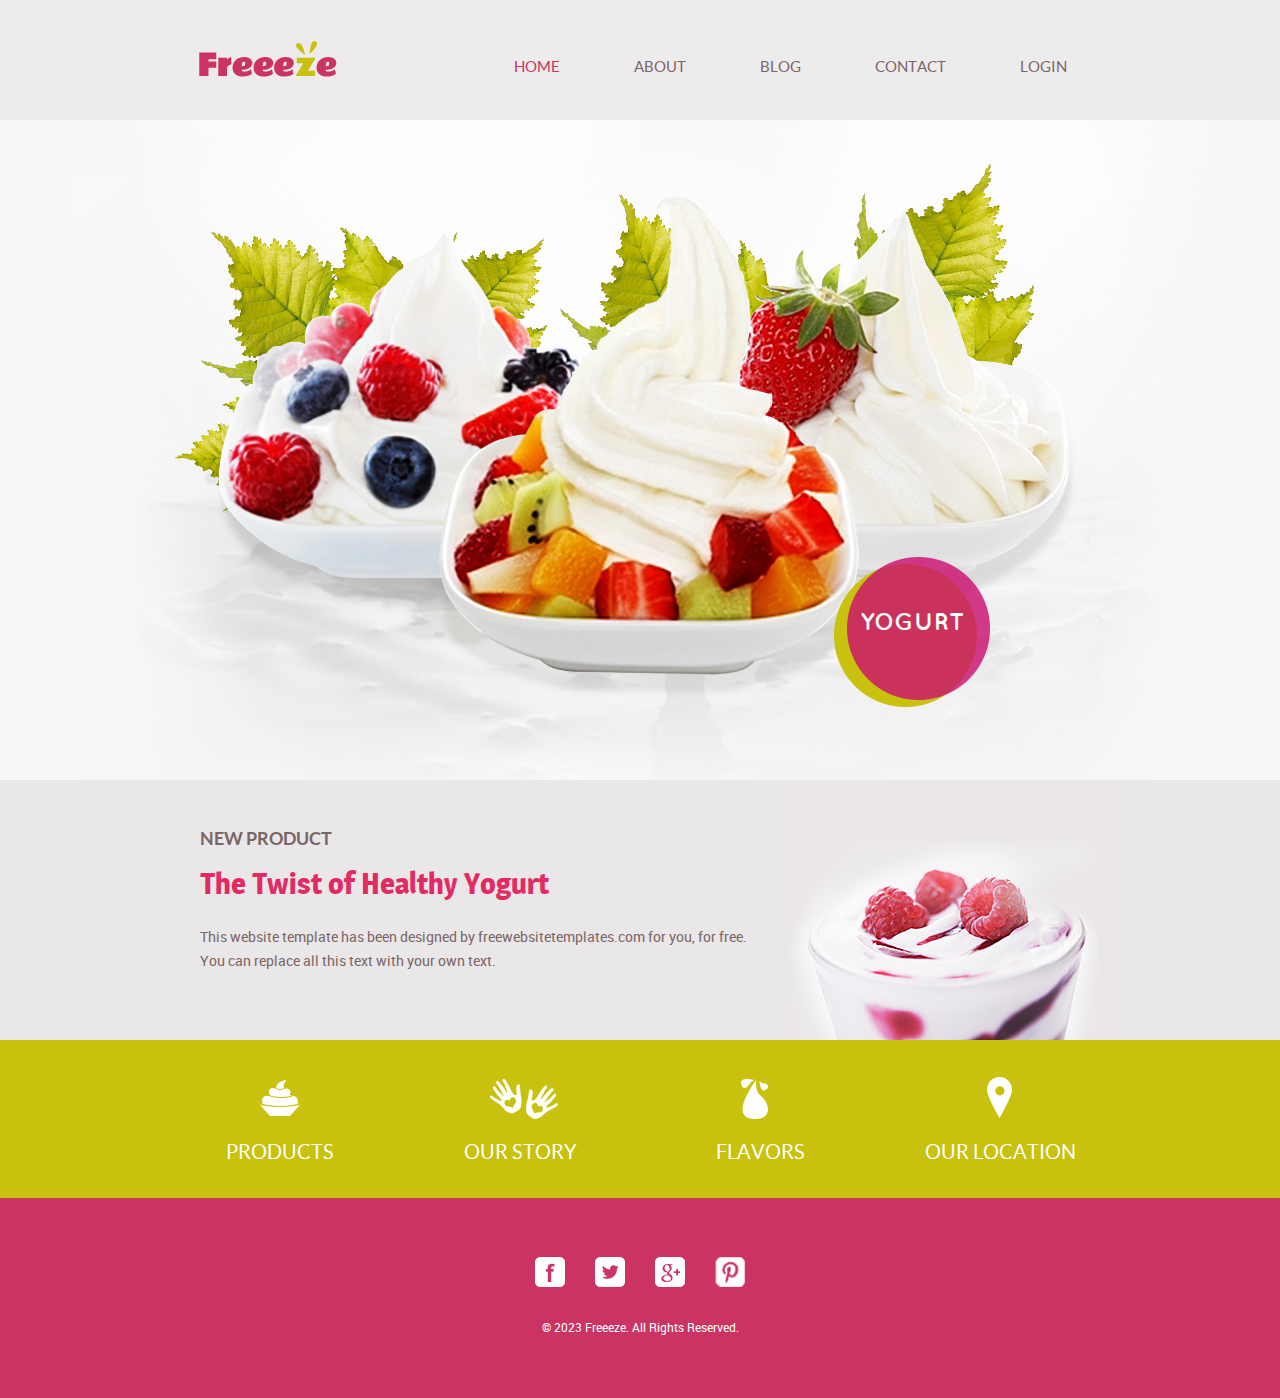
<file: index.html>
<!doctype html>
<!-- Website template by freewebsitetemplates.com -->
<html>
<head>
	<meta charset="UTF-8">
	<meta name="viewport" content="width=device-width, initial-scale=1.0">
	<title>Frozen Yogurt Shop</title>
	<link rel="stylesheet" href="css/style.css" type="text/css">
	<link rel="stylesheet" type="text/css" href="css/mobile.css">
	<script src="js/mobile.js" type="text/javascript"></script>
</head>
<body>
	<div id="page">
		<div id="header">
			<div>
				<a href="index.html" class="logo"><img src="images/logo.png" alt=""></a>
				<ul id="navigation">
					<li class="selected">
						<a href="index.html">Home</a>
					</li>
					<li class="menu">
						<a href="about.html">About</a>
						<ul class="primary">
							<li>
								<a href="product.html">Product</a>
							</li>
						</ul>
					</li>
					<li class="menu">
						<a href="blog.html">Blog</a>
						<ul class="secondary">
							<li>
								<a href="singlepost.html">Single post</a>
							</li>
						</ul>
					</li>
					<li>
						<a href="contact.html">Contact</a>
					</li>
					<li>
						<a href="login.html">Login</a>
					</li>
				</ul>
			</div>
		</div>
		<div id="body" class="home">
			<div class="header">
				<img src="images/bg-home.jpg" alt="">
				<div>
					<a href="product.html">Yogurt</a>
				</div>
			</div>
			<div class="body">
				<div>
					<div>
						<h1>NEW PRODUCT</h1>
						<h2>The Twist of Healthy Yogurt</h2>
						<p>This website template has been designed by freewebsitetemplates.com for you, for free. You can replace all this text with your own text.</p>
					</div>
					<img src="images/yogurt.jpg" alt="">
				</div>
			</div>
			<div class="footer">
				<div>
					<ul>
						<li>
							<a href="product.html" class="product"></a>
							<h1>PRODUCTS</h1>
						</li>
						<li>
							<a href="about.html" class="about"></a>
							<h1>OUR STORY</h1>
						</li>
						<li>
							<a href="product.html" class="flavor"></a>
							<h1>FLAVORS</h1>
						</li>
						<li>
							<a href="contact.html" class="contact"></a>
							<h1>OUR LOCATION</h1>
						</li>
					</ul>
				</div>
			</div>
		</div>
		<div id="footer">
			<div>
				<div class="connect">
					<a href="http://freewebsitetemplates.com/go/facebook/" class="facebook">facebook</a>
					<a href="http://freewebsitetemplates.com/go/twitter/" class="twitter">twitter</a>
					<a href="http://freewebsitetemplates.com/go/googleplus/" class="googleplus">googleplus</a>
					<a href="http://pinterest.com/fwtemplates/" class="pinterest">pinterest</a>
				</div>
				<p>&copy; 2023 Freeeze. All Rights Reserved.</p>
			</div>
		</div>
	</div>
</body>
</html>
</file>
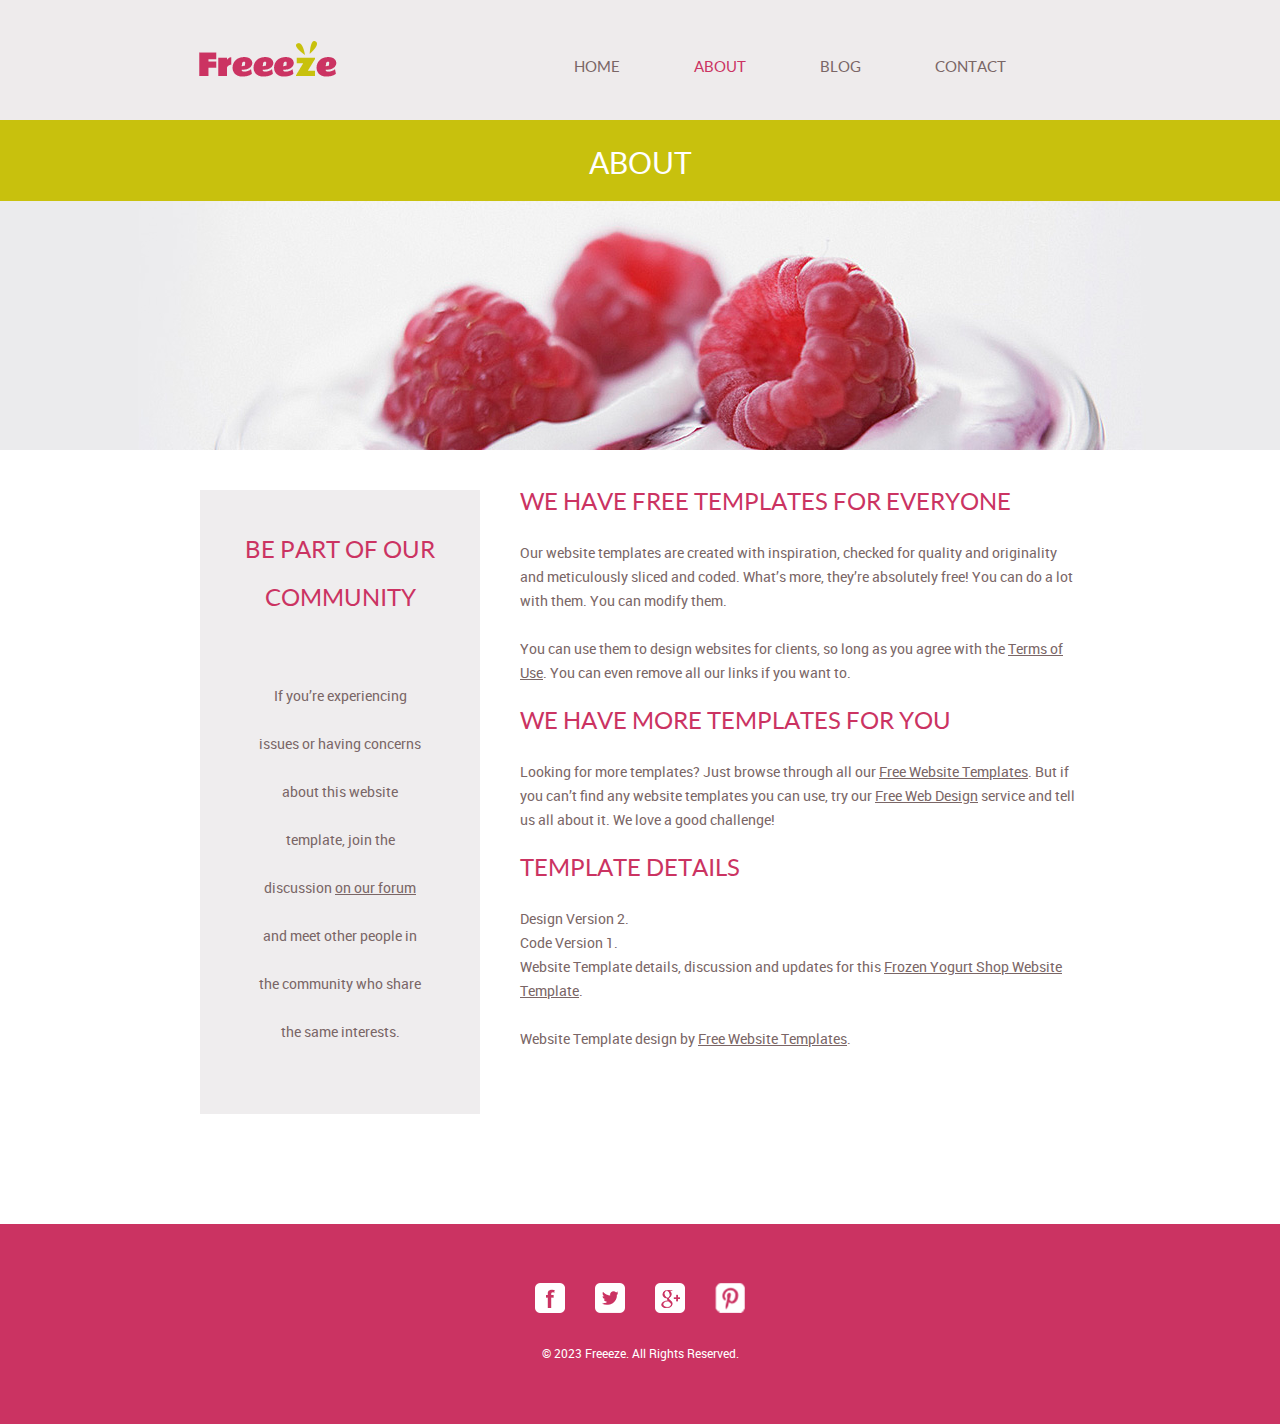
<file: about.html>
<!doctype html>
<!-- Website template by freewebsitetemplates.com -->
<html>
<head>
	<meta charset="UTF-8">
	<meta name="viewport" content="width=device-width, initial-scale=1.0">
	<title>about - Frozen Yogurt Shop</title>
	<link rel="stylesheet" href="css/style.css" type="text/css">
	<link rel="stylesheet" type="text/css" href="css/mobile.css">
	<script src="js/mobile.js" type="text/javascript"></script>
</head>
<body>
	<div id="page">
		<div id="header">
			<div>
				<a href="index.html" class="logo"><img src="images/logo.png" alt=""></a>
				<ul id="navigation">
					<li>
						<a href="index.html">Home</a>
					</li>
					<li class="menu selected">
						<a href="about.html">About</a>
						<ul class="primary">
							<li>
								<a href="product.html">Product</a>
							</li>
						</ul>
					</li>
					<li class="menu">
						<a href="blog.html">Blog</a>
						<ul class="secondary">
							<li>
								<a href="singlepost.html">Single post</a>
							</li>
						</ul>
					</li>
					<li>
						<a href="contact.html">Contact</a>
					</li>
				</ul>
			</div>
		</div>
		<div id="body">
			<div class="header">
				<div>
					<h1>About</h1>
				</div>
			</div>
			<div class="body">
				<img src="images/bg-header-about.jpg" alt="">
			</div>
			<div class="footer">
				<div class="sidebar">
					<h1>Be Part of Our Community</h1>
					<p>If you’re experiencing issues or having concerns about this website template, join the discussion <a href="http://www.freewebsitetemplates.com/forums/">on our forum</a> and meet other people in the community who share the same interests.</p>
				</div>
				<div class="article">
					<h1>We Have Free Templates For Everyone</h1>
					<p>Our website templates are created with inspiration, checked for quality and originality and meticulously sliced and coded. What’s more, they’re absolutely free! You can do a lot with them. You can modify them.</p>
					<p>You can use them to design websites for clients, so long as you agree with the <a href="http://www.freewebsitetemplates.com/about/terms/">Terms of Use</a>. You can even remove all our links if you want to.</p>
					<h1>We Have More Templates For You</h1>
					<p>Looking for more templates? Just browse through all our <a href="http://www.freewebsitetemplates.com/">Free Website Templates</a>. But if you can’t find any website templates you can use, try our <a href="http://www.freewebsitetemplates.com/freewebdesign/">Free Web Design</a> service and tell us all about it. We love a good challenge!</p>
					<h1>Template Details</h1>
					<span>Design Version 2.</span>
					<span>Code Version 1.</span>
					<p>Website Template details, discussion and updates for this <a href="http://www.freewebsitetemplates.com/discuss/frozenyogurtshop/">Frozen Yogurt Shop Website Template</a>.</p>
					<p>Website Template design by  <a href="http://www.freewebsitetemplates.com/">Free Website Templates</a>.</p>
				</div>
			</div>
		</div>
		<div id="footer">
			<div>
				<div class="connect">
					<a href="http://freewebsitetemplates.com/go/facebook/" class="facebook">facebook</a>
					<a href="http://freewebsitetemplates.com/go/twitter/" class="twitter">twitter</a>
					<a href="http://freewebsitetemplates.com/go/googleplus/" class="googleplus">googleplus</a>
					<a href="http://pinterest.com/fwtemplates/" class="pinterest">pinterest</a>
				</div>
				<p>&copy; 2023 Freeeze. All Rights Reserved.</p>
			</div>
		</div>
	</div>
</body>
</html>
</file>
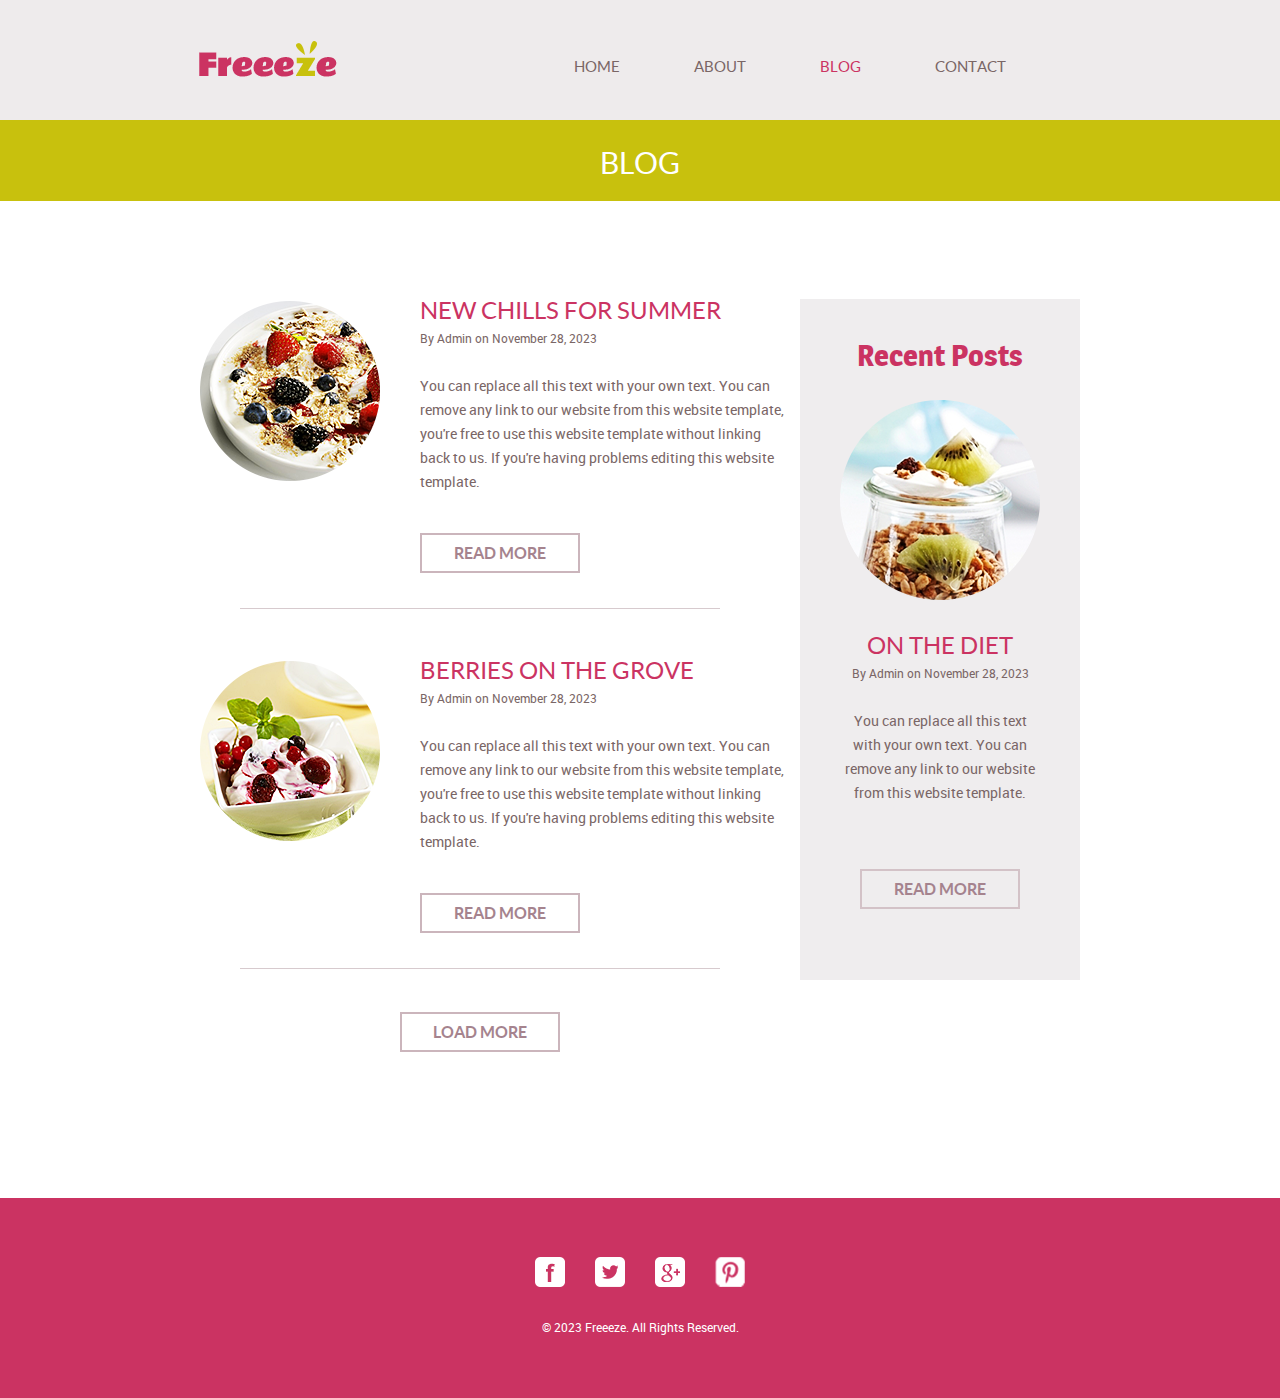
<file: blog.html>
<!doctype html>
<!-- Website template by freewebsitetemplates.com -->
<html>
<head>
	<meta charset="UTF-8">
	<meta name="viewport" content="width=device-width, initial-scale=1.0">
	<title>blog - Frozen Yogurt Shop</title>
	<link rel="stylesheet" href="css/style.css" type="text/css">
	<link rel="stylesheet" type="text/css" href="css/mobile.css">
	<script src="js/mobile.js" type="text/javascript"></script>
</head>
<body>
	<div id="page">
		<div id="header">
			<div>
				<a href="index.html" class="logo"><img src="images/logo.png" alt=""></a>
				<ul id="navigation">
					<li>
						<a href="index.html">Home</a>
					</li>
					<li class="menu">
						<a href="about.html">About</a>
						<ul class="primary">
							<li class="">
								<a href="product.html">Product</a>
							</li>
						</ul>
					</li>
					<li class="menu selected">
						<a href="blog.html">Blog</a>
						<ul class="secondary">
							<li>
								<a href="singlepost.html">Single post</a>
							</li>
						</ul>
					</li>
					<li>
						<a href="contact.html">Contact</a>
					</li>
				</ul>
			</div>
		</div>
		<div id="body">
			<div class="header">
				<div>
					<h1>Blog</h1>
				</div>
			</div>
			<div class="blog">
				<div class="featured">
					<ul>
						<li>
							<img src="images/new-chills.png" alt="">
							<div>
								<h1>NEW CHILLS FOR SUMMER</h1>
								<span>By Admin on November 28, 2023</span>
								<p>You can replace all this text with your own text. You can remove any link to our website from this website template, you're free to use this website template without linking back to us. If you're having problems editing this website template.</p>
								<a href="singlepost.html" class="more">Read More</a>
							</div>
						</li>
						<li>
							<img src="images/berries.png" alt="">
							<div>
								<h1>BERRIES ON THE GROVE</h1>
								<span>By Admin on November 28, 2023</span>
								<p>You can replace all this text with your own text. You can remove any link to our website from this website template, you're free to use this website template without linking back to us. If you're having problems editing this website template.</p>
								<a href="singlepost.html" class="more">Read More</a>
							</div>
						</li>
					</ul>
					<a href="blog.html" class="load">Load More</a>
				</div>
				<div class="sidebar">
					<h1>Recent Posts</h1>
					<img src="images/on-diet.png" alt="">
					<h2>ON THE DIET</h2>
					<span>By Admin on November 28, 2023</span>
					<p>You can replace all this text with your own text. You can remove any link to our website from this website template.</p>
					<a href="singlepost.html" class="more">Read More</a>
				</div>
			</div>
		</div>
		<div id="footer">
			<div>
				<div class="connect">
					<a href="http://freewebsitetemplates.com/go/facebook/" class="facebook">facebook</a>
					<a href="http://freewebsitetemplates.com/go/twitter/" class="twitter">twitter</a>
					<a href="http://freewebsitetemplates.com/go/googleplus/" class="googleplus">googleplus</a>
					<a href="http://pinterest.com/fwtemplates/" class="pinterest">pinterest</a>
				</div>
				<p>&copy; 2023 Freeeze. All Rights Reserved.</p>
			</div>
		</div>
	</div>
</body>
</html>
</file>
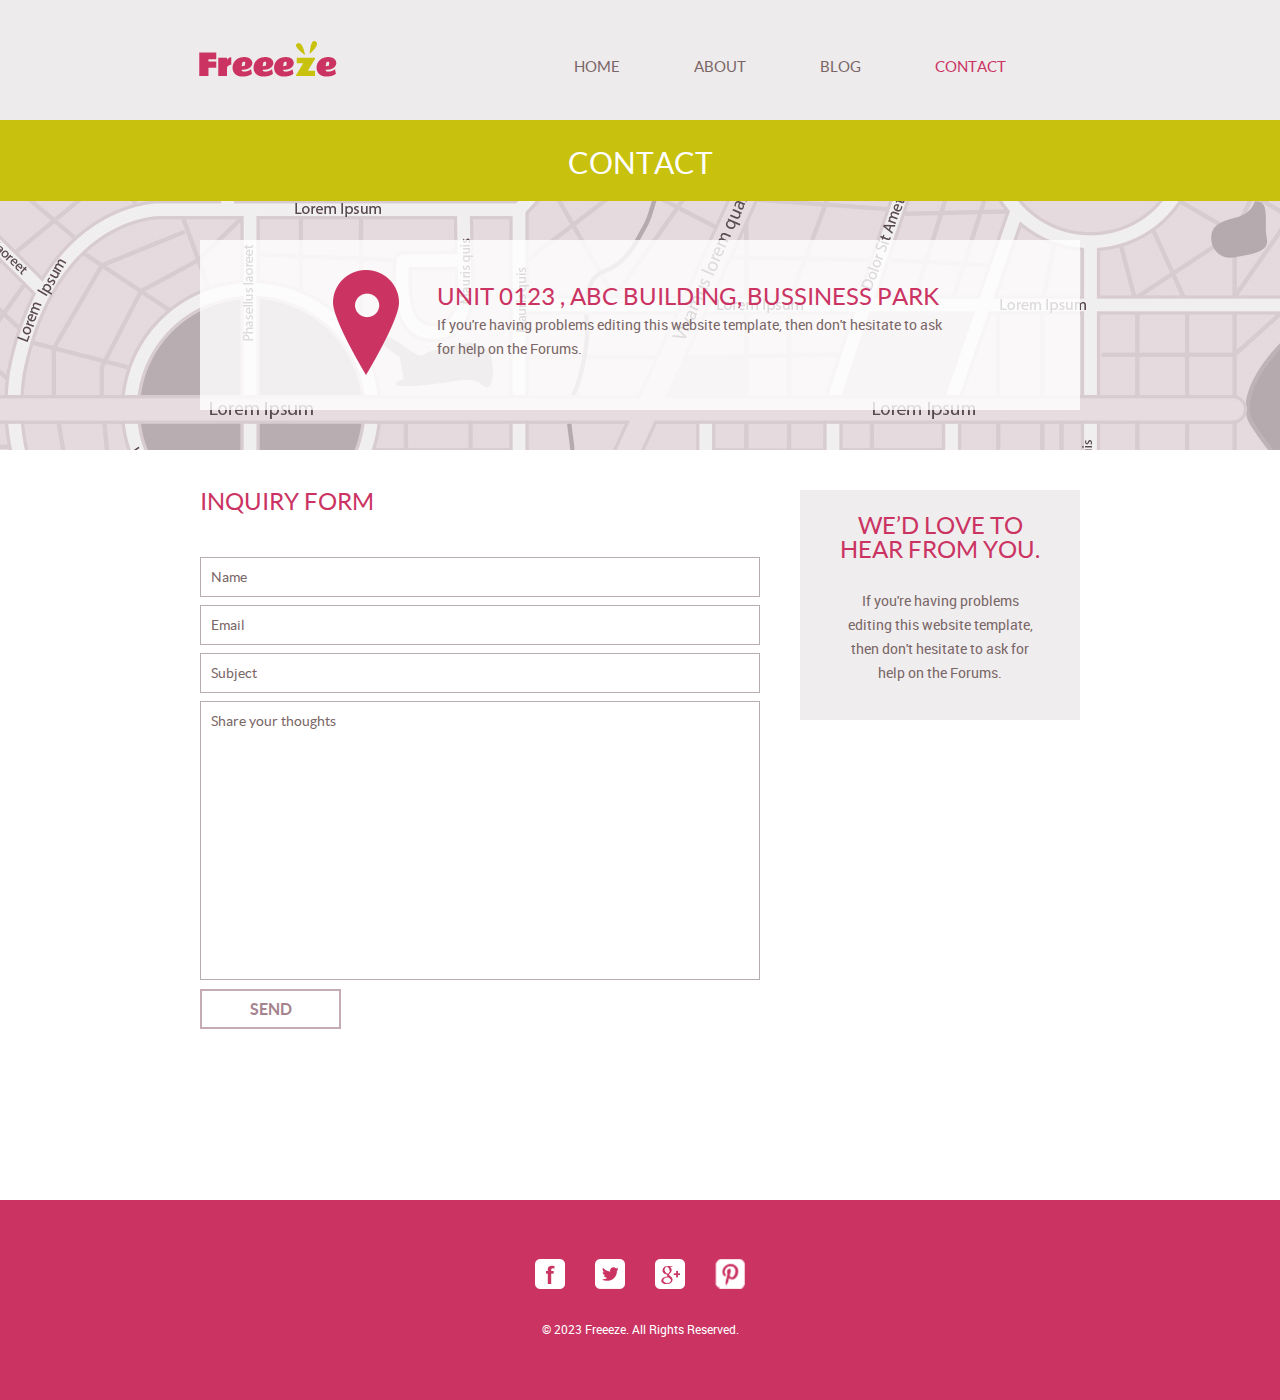
<file: contact.html>
<!doctype html>
<!-- Website template by freewebsitetemplates.com -->
<html>
<head>
	<meta charset="UTF-8">
	<meta name="viewport" content="width=device-width, initial-scale=1.0">
	<title>contact - Frozen Yogurt Shop</title>
	<link rel="stylesheet" href="css/style.css" type="text/css">
	<link rel="stylesheet" type="text/css" href="css/mobile.css">
	<script src="js/mobile.js" type="text/javascript"></script>
</head>
<body>
	<div id="page">
		<div id="header">
			<div>
				<a href="index.html" class="logo"><img src="images/logo.png" alt=""></a>
				<ul id="navigation">
					<li>
						<a href="index.html">Home</a>
					</li>
					<li class="menu">
						<a href="about.html">About</a>
						<ul class="primary">
							<li>
								<a href="product.html">Product</a>
							</li>
						</ul>
					</li>
					<li class="menu">
						<a href="blog.html">Blog</a>
						<ul class="secondary">
							<li>
								<a href="singlepost.html">Single post</a>
							</li>
						</ul>
					</li>
					<li class="selected">
						<a href="contact.html">Contact</a>
					</li>
				</ul>
			</div>
		</div>
		<div id="body" class="contact">
			<div class="header">
				<div>
					<h1>Contact</h1>
				</div>
			</div>
			<div class="body">
				<div>
					<div>
						<img src="images/check-in.png" alt="">
						<h1>UNIT 0123 , ABC BUILDING, BUSSINESS PARK</h1>
						<p>If you're having problems editing this website template, then don't hesitate to ask for help on the Forums.</p>
					</div>
				</div>
			</div>
			<div class="footer">
				<div class="contact">
					<h1>INQUIRY FORM</h1>
					<form action="index.html">
						<input type="text" name="Name" value="Name" onblur="this.value=!this.value?'Name':this.value;" onfocus="this.select()" onclick="this.value='';">
						<input type="text" name="Email" value="Email" onblur="this.value=!this.value?'Email':this.value;" onfocus="this.select()" onclick="this.value='';">
						<input type="text" name="Subject" value="Subject" onblur="this.value=!this.value?'Subject':this.value;" onfocus="this.select()" onclick="this.value='';">
						<textarea name="meassage" cols="50" rows="7">Share your thoughts</textarea>
						<input type="submit" value="Send" id="submit">
					</form>
				</div>
				<div class="section">
					<h1>WE’D LOVE TO HEAR FROM YOU.</h1>
					<p>If you're having problems editing this website template, then don't hesitate to ask for help on the Forums.</p>
				</div>
			</div>
		</div>
		<div id="footer">
			<div>
				<div class="connect">
					<a href="http://freewebsitetemplates.com/go/facebook/" class="facebook">facebook</a>
					<a href="http://freewebsitetemplates.com/go/twitter/" class="twitter">twitter</a>
					<a href="http://freewebsitetemplates.com/go/googleplus/" class="googleplus">googleplus</a>
					<a href="http://pinterest.com/fwtemplates/" class="pinterest">pinterest</a>
				</div>
				<p>&copy; 2023 Freeeze. All Rights Reserved.</p>
			</div>
		</div>
	</div>
</body>
</html>
</file>
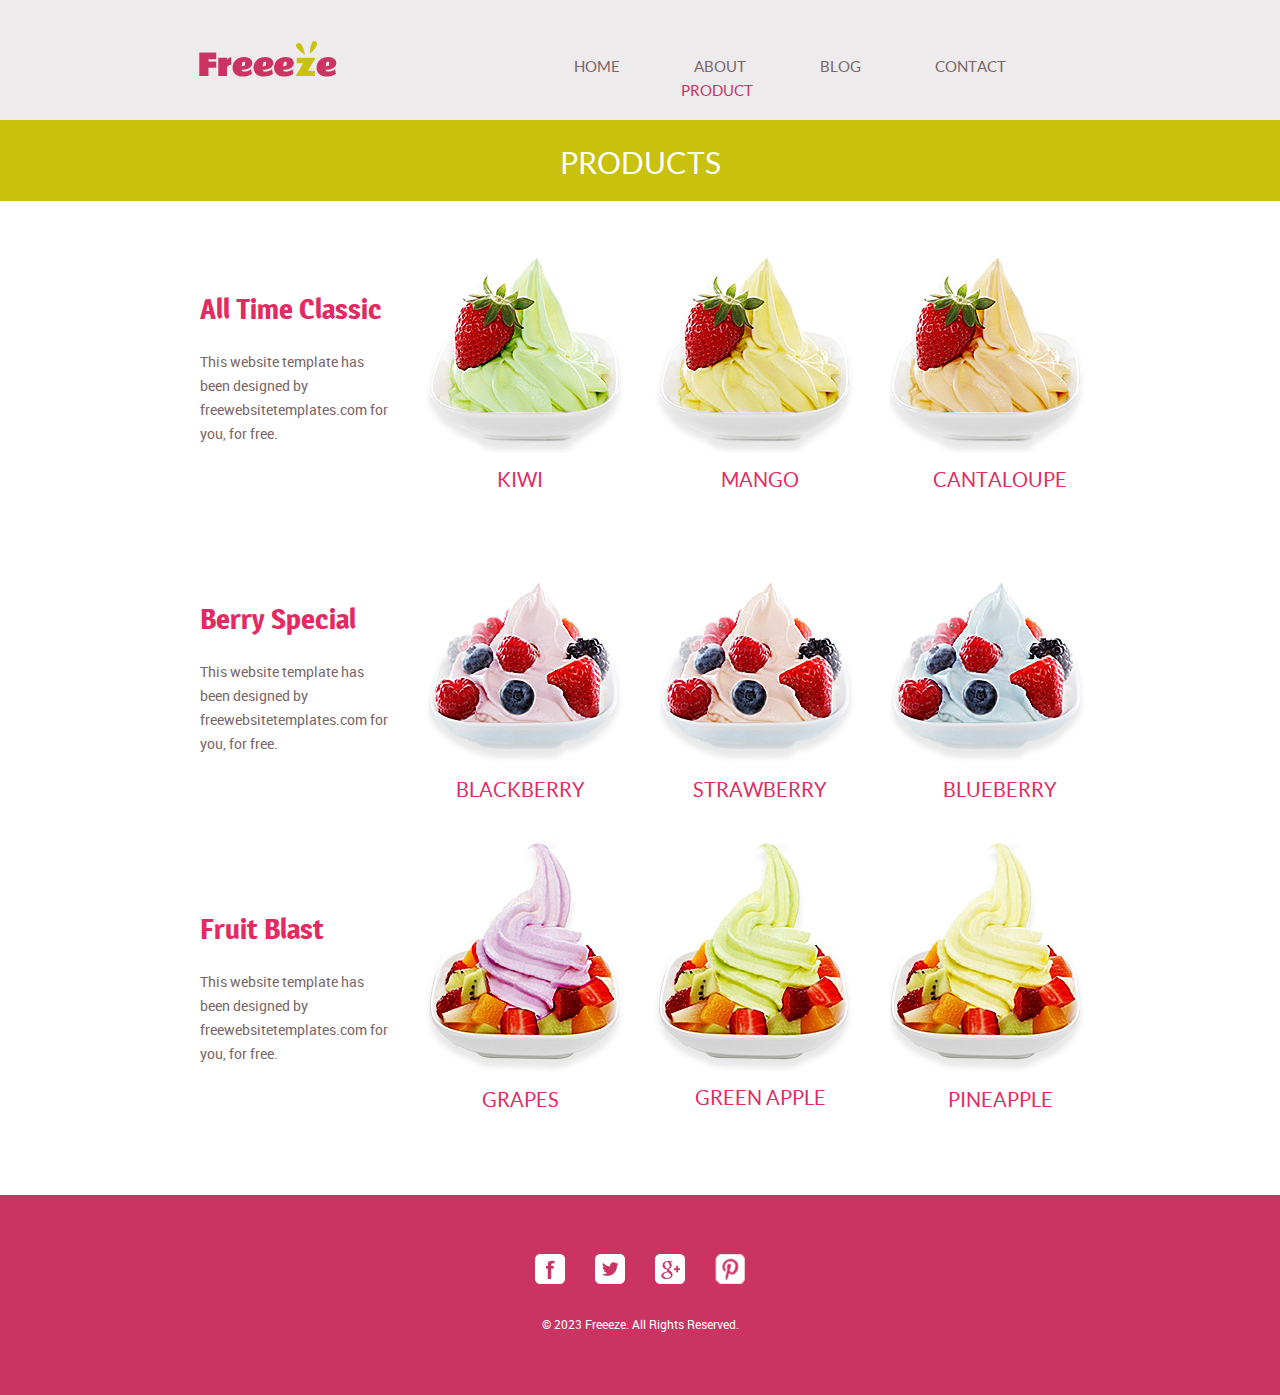
<file: product.html>
<!doctype html>
<!-- Website template by freewebsitetemplates.com -->
<html>
<head>
	<meta charset="UTF-8">
	<meta name="viewport" content="width=device-width, initial-scale=1.0">
	<title>product - Frozen Yogurt Shop</title>
	<link rel="stylesheet" href="css/style.css" type="text/css">
	<link rel="stylesheet" type="text/css" href="css/mobile.css">
	<script src="js/mobile.js" type="text/javascript"></script>
</head>
<body>
	<div id="page">
		<div id="header">
			<div>
				<a href="index.html" class="logo"><img src="images/logo.png" alt=""></a>
				<ul id="navigation">
					<li>
						<a href="index.html">Home</a>
					</li>
					<li class="menu">
						<a href="about.html">About</a>
						<ul id="selected" class="primary">
							<li class="">
								<a href="product.html">Product</a>
							</li>
						</ul>
					</li>
					<li class="menu">
						<a href="blog.html">Blog</a>
						<ul class="secondary">
							<li>
								<a href="singlepost.html">Single post</a>
							</li>
						</ul>
					</li>
					<li>
						<a href="contact.html">Contact</a>
					</li>
				</ul>
			</div>
		</div>
		<div id="body">
			<div class="header">
				<div>
					<h1>Products</h1>
				</div>
			</div>
			<div>
				<ul>
					<li>
						<h1>All Time Classic</h1>
						<p>This website template has been designed by freewebsitetemplates.com for you, for free.</p>
					</li>
					<li>
						<img src="images/kiwi.jpg" alt="">
						<h2>Kiwi</h2>
					</li>
					<li>
						<img src="images/mango.jpg" alt="">
						<h2>Mango</h2>
					</li>
					<li>
						<img src="images/cantaloupe.jpg" alt="">
						<h2>Cantaloupe</h2>
					</li>
				</ul>
				<ul>
					<li>
						<h1>Berry Special</h1>
						<p>This website template has been designed by freewebsitetemplates.com for you, for free.</p>
					</li>
					<li>
						<img src="images/blackberry.jpg" alt="">
						<h2>blackberry</h2>
					</li>
					<li>
						<img src="images/strawberry.jpg" alt="">
						<h2>Strawberry</h2>
					</li>
					<li>
						<img src="images/blueberry.jpg" alt="">
						<h2>BLUEBERRY</h2>
					</li>
				</ul>
				<ul>
					<li>
						<h1>Fruit Blast</h1>
						<p>This website template has been designed by freewebsitetemplates.com for you, for free.</p>
					</li>
					<li>
						<img src="images/grapes.jpg" alt="">
						<h2>Grapes</h2>
					</li>
					<li>
						<img src="images/green-apple.jpg" alt="">
						<h2>Green Apple</h2>
					</li>
					<li>
						<img src="images/pineapple.jpg" alt="">
						<h2>Pineapple</h2>
					</li>
				</ul>
			</div>
		</div>
		<div id="footer">
			<div>
				<div class="connect">
					<a href="http://freewebsitetemplates.com/go/facebook/" class="facebook">facebook</a>
					<a href="http://freewebsitetemplates.com/go/twitter/" class="twitter">twitter</a>
					<a href="http://freewebsitetemplates.com/go/googleplus/" class="googleplus">googleplus</a>
					<a href="http://pinterest.com/fwtemplates/" class="pinterest">pinterest</a>
				</div>
				<p>&copy; 2023 Freeeze. All Rights Reserved.</p>
			</div>
		</div>
	</div>
</body>
</html>
</file>
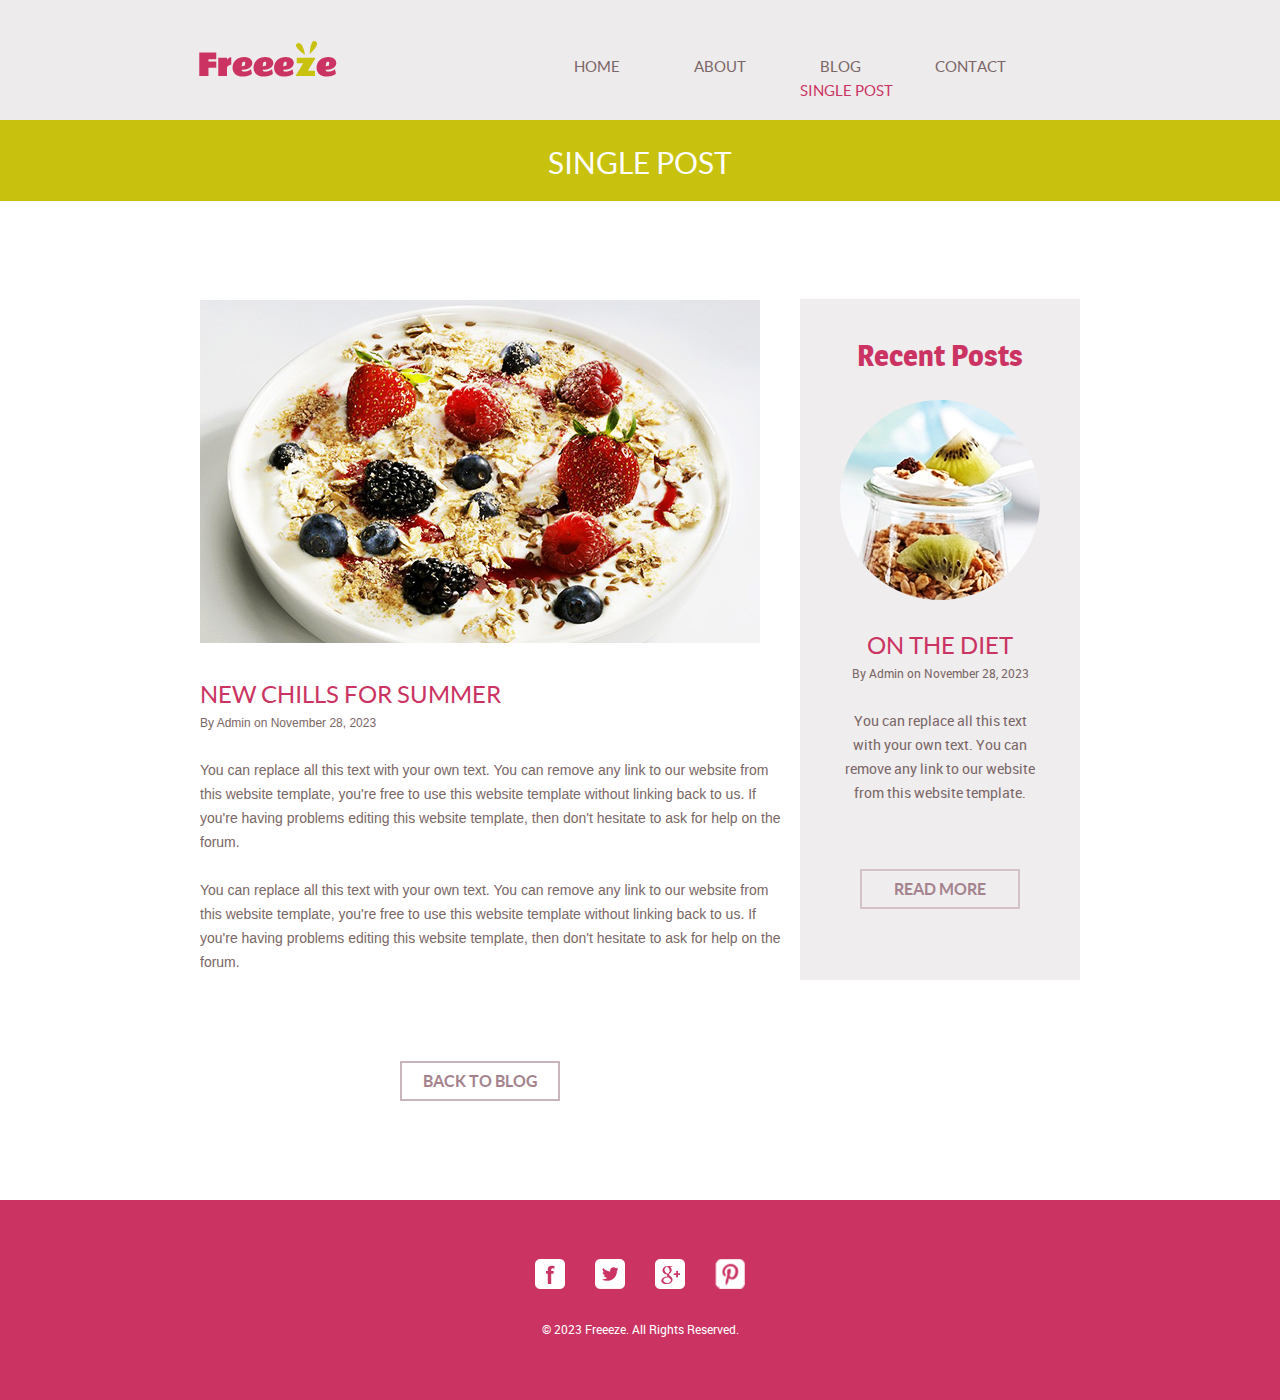
<file: singlepost.html>
<!doctype html>
<!-- Website template by freewebsitetemplates.com -->
<html>
<head>
	<meta charset="UTF-8">
	<meta name="viewport" content="width=device-width, initial-scale=1.0">
	<title>singlepost - Frozen Yogurt Shop</title>
	<link rel="stylesheet" href="css/style.css" type="text/css">
	<link rel="stylesheet" type="text/css" href="css/mobile.css">
	<script src="js/mobile.js" type="text/javascript"></script>
</head>
<body>
	<div id="page">
		<div id="header">
			<div>
				<a href="index.html" class="logo"><img src="images/logo.png" alt=""></a>
				<ul id="navigation">
					<li>
						<a href="index.html">Home</a>
					</li>
					<li class="menu">
						<a href="about.html">About</a>
						<ul class="primary">
							<li class="">
								<a href="product.html">Product</a>
							</li>
						</ul>
					</li>
					<li class="menu">
						<a href="blog.html">Blog</a>
						<ul id="selected" class="secondary">
							<li>
								<a href="singlepost.html">Single post</a>
							</li>
						</ul>
					</li>
					<li>
						<a href="contact.html">Contact</a>
					</li>
				</ul>
			</div>
		</div>
		<div id="body">
			<div class="header">
				<div>
					<h1>Single Post</h1>
				</div>
			</div>
			<div class="singlepost">
				<div class="featured">
					<img src="images/strwberry-delights.jpg" alt="">
					<h1>NEW CHILLS FOR SUMMER</h1>
					<span>By Admin on November 28, 2023</span>
					<p>You can replace all this text with your own text. You can remove any link to our website from this website template, you're free to use this website template without linking back to us. If you're having problems editing this website template, then don't hesitate to ask for help on the forum.</p>
					<p>You can replace all this text with your own text. You can remove any link to our website from this website template, you're free to use this website template without linking back to us. If you're having problems editing this website template, then don't hesitate to ask for help on the forum.</p>
					<a href="blog.html" class="load">back to blog</a>
				</div>
				<div class="sidebar">
					<h1>Recent Posts</h1>
					<img src="images/on-diet.png" alt="">
					<h2>ON THE DIET</h2>
					<span>By Admin on November 28, 2023</span>
					<p>You can replace all this text with your own text. You can remove any link to our website from this website template.</p>
					<a href="singlepost.html" class="more">Read More</a>
				</div>
			</div>
		</div>
		<div id="footer">
			<div>
				<div class="connect">
					<a href="http://freewebsitetemplates.com/go/facebook/" class="facebook">facebook</a>
					<a href="http://freewebsitetemplates.com/go/twitter/" class="twitter">twitter</a>
					<a href="http://freewebsitetemplates.com/go/googleplus/" class="googleplus">googleplus</a>
					<a href="http://pinterest.com/fwtemplates/" class="pinterest">pinterest</a>
				</div>
				<p>&copy; 2023 Freeeze. All Rights Reserved.</p>
			</div>
		</div>
	</div>
</body>
</html>
</file>
<file: css/style.css>
/* Website template by freewebsitetemplates.com */
body {
	margin: 0;
	padding: 0;
	position: relative;
	width: auto;
}
body #page {
	margin: 0;
	overflow: hidden;
	padding: 0;
	width: auto;
}
a {
	text-decoration: none;
	outline: none;
}
a:active {
	background: none;
}
img {
	border: none;
}
/*-------------------------------------------FONTS---------------------------------------------*/
@font-face {
	font-family: 'roboto-regular-webfont';
	src: url('../fonts/roboto-regular-webfont.eot');
	src: url('../fonts/roboto-regular-webfont.woff') format('woff'), url('../fonts/roboto-regular-webfont.ttf') format('truetype'), url('../fonts/roboto-regular-webfont.svg') format('svg');
}
@font-face {
	font-family: 'quicksand-bold-webfont';
	src: url('../fonts/quicksand-bold-webfont.eot');
	src: url('../fonts/quicksand-bold-webfont.woff') format('woff'), url('../fonts/quicksand-bold-webfont.ttf') format('truetype'), url('../fonts/quicksand-bold-webfont.svg') format('svg');
}
@font-face {
	font-family: 'magra-bold-webfont';
	src: url('../fonts/magra-bold-webfont.eot');
	src: url('../fonts/magra-bold-webfont.woff') format('woff'), url('../fonts/magra-bold-webfont.ttf') format('truetype'), url('../fonts/magra-bold-webfont.svg') format('svg');
}
@font-face {
	font-family: 'lato-regular-webfont';
	src: url('../fonts/lato-regular-webfont.eot');
	src: url('../fonts/lato-regular-webfont.woff') format('woff'), url('../fonts/lato-regular-webfont.ttf') format('truetype'), url('../fonts/lato-regular-webfont.svg') format('svg');
}
@font-face {
	font-family: 'lato-bold-webfont';
	src: url('../fonts/lato-bold-webfont.eot');
	src: url('../fonts/lato-bold-webfont.woff') format('woff'), url('../fonts/lato-bold-webfont.ttf') format('truetype'), url('../fonts/lato-bold-webfont.svg') format('svg');
}
/*----------------------------------------header-styles---------------------------------------*/
#header {
	background-color: #eeebec;
	margin: 0;
	padding: 0;
	position: relative;
	width: 100%;
}
#header div {
	margin: 0 auto;
	max-width: 940px;
	overflow: hidden;
	padding: 41px 10px 27px;
}
#header div a.logo {
	float: left;
	margin: 0 0 0 29px;
	padding: 0;
	width: auto;
}
#header div a.logo img {
	display: block;
	margin: 0;
	padding: 0;
	width: auto;
}
#header div ul {
	display: inline-block;
	float: right;
	list-style: none outside none;
	margin: 0 auto;
	padding: 17px 0 0;
	text-align: center;
	width: 640px;
}
#header div ul li {
	display: inline-block;
	*float: left; /* Needed for IE7 and old versions */
	margin: 0 35px;
	padding: 0;
	position: relative;
	width: auto;
}
#header div ul li a {
	color: #7a6666;
	font-family: lato-regular-webfont;
	font-size: 15px;
	font-weight: normal;
	line-height: 15px;
	margin: 0;
	padding: 0;
	text-align: center;
	text-transform: uppercase;
}
#header div ul li.selected a, #header div ul li.selected a:hover {
	color: #cb3362;
}
#header div ul li a:hover, #header div ul li.menu:hover ul li a {
	color: #c8c10d;
}
#header div ul li ul li a {
	color: #cb3362;
	font-family: lato-regular-webfont;
	font-size: 15px;
	font-weight: normal;
	line-height: 15px;
	margin: 0;
	padding: 0;
	text-align: center;
	text-transform: uppercase;
}
#header div ul li.menu {
	min-height: 35px;
	z-index: 80;
}
#header div ul li.menu ul {
	display: block;
	float: none;
	left: -99999px;
	margin: 0;
	padding: 0;
	position: absolute;
	top: 24px;
	width: 106px;
	z-index: 90;
}
#header div ul li.menu:hover ul.primary, #header div ul li.menu ul#selected.primary {
	left: -30px;
}
#header div ul li.menu:hover ul.secondary, #header div ul li.menu ul#selected.secondary {
	left: -27px;
}
#header div ul li.menu ul li {
	float: none;
	margin: 0;
	padding: 0;
}
/*----------------------------------------body-home-styles---------------------------------------*/
#body.home {
	margin: 0;
	overflow: hidden;
	padding: 0;
	position: relative;
	width: 100%;
}
#body.home div.header {
	background-color: #f8f8f8;
	margin: 0;
	max-width: none;
	overflow: hidden;
	padding: 0;
	width: 100%;
}
#body.home div.header img {
	display: block;
	left: 50%;
	margin: 0 auto 0 -563px;
	padding: 0;
	position: absolute;
	width: 1126px;
}
#body.home div.header div {
	margin: 0 auto;
	max-width: 960px;
	min-height: 660px;
	padding: 0;
	position: relative;
}
#body.home div.header div a {
	background: url(../images/icons.png) no-repeat 0 -128px;
	color: #FFFFFF;
	display: block;
	font-family: quicksand-bold-webfont;
	font-size: 24px;
	font-weight: normal;
	height: 99px;
	line-height: 24px;
	margin: 0;
	padding: 52px 0 0;
	position: absolute;
	right: 130px;
	text-align: center;
	text-transform: uppercase;
	top: 437px;
	width: 156px;
	z-index: 90;
}
#body.home div.body {
	background-color: #eae7e8;
	margin: 0;
	max-width: none;
	padding: 0;
	width: 100%;
}
#body.home div.body div {
	margin: 0 auto;
	max-width: 960px;
	overflow: hidden;
	padding: 0;
}
#body.home div.body div div {
	float: left;
	margin: 0;
	padding: 0 0 0 40px;
	width: 560px;
}
#body.home div.body div img {
	display: block;
	float: right;
	left: 0;
	margin: 0;
	padding: 0;
	position: relative;
	width: auto;
}
#body.home div.body div div h1 {
	color: #7A6666;
	display: block;
	font-family: lato-bold-webfont;
	font-size: 18px;
	font-weight: normal;
	line-height: 24px;
	margin: 0;
	padding: 47px 0 18px;
	text-align: left;
	text-transform: uppercase;
	width: 560px;
}
#body.home div.body div div h2 {
	color: #E32A62;
	display: block;
	font-family: magra-bold-webfont;
	font-size: 30px;
	font-weight: normal;
	line-height: 30px;
	margin: 0;
	padding: 0 0 26px;
	text-align: left;
	text-transform: none;
	width: 560px;
}
#body.home div.body div div p {
	color: #7a6666;
	display: block;
	font-family: roboto-regular-webfont;
	font-size: 14px;
	font-weight: normal;
	line-height: 24px;
	margin: 0;
	padding: 0;
	text-align: left;
	width: 560px;
}
#body.home div.body div div p a {
	color: #7a6666;
	display: block;
	font-family: roboto-regular-webfont;
	font-size: 14px;
	font-weight: normal;
	line-height: 24px;
	margin: 0;
	padding: 0;
	text-decoration: underline;
}
#body.home div.body div div p a:hover {
	color: #c8c10d;
}
#body.home div.footer {
	background-color: #c8c10d;
	margin: 0;
	max-width: none;
	padding: 0;
	width: 100%;
}
#body.home div.footer div {
	margin: 0 auto;
	max-width: 960px;
	padding: 0;
}
#body.home div.footer div ul {
	display: inline-block;
	list-style: none outside none;
	margin: 0;
	padding: 36px 0 32px;
	width: 100%;
}
#body.home div.footer div ul li {
	float: left;
	margin: 0 10px;
	padding: 0;
	width: 220px;
}
#body.home div.footer div ul li a {
	background: url(../images/icons.png) no-repeat;
	display: block;
	height: 44px;
	margin: 0 auto 22px;
	padding: 0;
	width: 80px;
}
#body.home div.footer div ul li a.product {
	background-position: 0 -372px;
}
#body.home div.footer div ul li a.about {
	background-position: 0 -418px;
}
#body.home div.footer div ul li a.flavor {
	background-position: 0 -280px;
}
#body.home div.footer div ul li a.contact {
	float: none;
	background-position: 0 -326px;
}
#body.home div.footer div ul li h1 {
	color: #ffffff;
	font-family: lato-regular-webfont;
	font-size: 20px;
	font-weight: normal;
	line-height: 20px;
	margin: 0;
	padding: 0;
	text-align: center;
	text-transform: uppercase;
}
/*----------------------------------------body-styles---------------------------------------*/
#body {
	margin: 0;
	overflow: hidden;
	padding: 0;
	position: relative;
	width: 100%;
}
#body div.header {
	background-color: #c8c10d;
	margin: 0 auto;
	max-width: none;
	overflow: hidden;
	padding: 0;
}
#body div.header div {
	margin: 0 auto;
	max-width: 960px;
	padding: 0;
}
#body div.header div h1 {
	color: #FFFFFF;
	font-family: lato-regular-webfont;
	font-size: 30px;
	font-weight: normal;
	line-height: 30px;
	margin: 0;
	padding: 28px 0 23px;
	text-align: center;
	text-transform: uppercase;
}
#body div.body {
	background-color: #ebebed;
	margin: 0;
	max-width: none;
	min-height: 249px;
	overflow: hidden;
	padding: 0;
	width: 100%;
}
#body div.body img {
	display: block;
	left: 50%;
	margin: 0 auto 0 -507px;
	padding: 0;
	position: absolute;
	width: 1014px;
}
#body div.footer {
	margin: 0 auto;
	max-width: 960px;
	overflow: hidden;
	padding: 40px 0 110px;
}
#body div.footer div.sidebar {
	background-color: #EFEDEE;
	float: left;
	margin: 0 10px 0 40px;
	padding: 36px 0 34px;
	width: 280px;
}
#body div.footer div.article {
	float: left;
	margin: 0;
	padding: 0 0 0 30px;
	width: 560px;
}
#body div.footer div.sidebar h1 {
	display: block;
	line-height: 48px;
	margin: 0 auto;
	padding: 0 0 50px;
	text-align: center;
	width: 193px;
}
#body div.footer div.sidebar p {
	display: block;
	line-height: 48px;
	margin: 0 auto;
	text-align: center;
	width: 169px;
}
#body div.footer div h1 {
	color: #CB3362;
	font-family: lato-regular-webfont;
	font-size: 24px;
	font-weight: normal;
	line-height: 24px;
	margin: 0;
	padding: 0 0 27px;
	text-align: left;
	text-transform: uppercase;
}
#body div.footer div p, #body div.footer div span {
	color: #7A6666;
	font-family: roboto-regular-webfont;
	font-size: 14px;
	font-weight: normal;
	line-height: 24px;
	margin: 0;
	padding: 0 0 24px;
	text-align: left;
}
#body div.footer div span {
	display: block;
	margin: 0;
	padding: 0;
}
#body div.footer div p a {
	color: #7a6666;
	font-family: roboto-regular-webfont;
	font-size: 14px;
	font-weight: normal;
	line-height: 24px;
	margin: 0;
	padding: 0;
	text-decoration: underline;
}
#body div.footer div p a:hover, #body div ul li p a:hover, #body div.blog .featured ul li div p a:hover, #body div.blog .sidebar p a:hover, #body div.blog .featured p a:hover, #body.contact div.body div div p a:hover {
	color: #c8c10d;
}
#body div {
	margin: 0 auto;
	max-width: 960px;
	padding: 7px 0 57px;
}
#body div ul {
	display: inline-block;
	list-style: none outside none;
	margin: 0;
	overflow: hidden;
	padding: 0 0 22px;
	width: 100%;
}
#body div ul li {
	float: left;
	margin: 0 10px;
	padding: 0;
	width: 220px;
}
#body div ul li h1 {
	color: #E32A62;
	font-family: magra-bold-webfont;
	font-size: 28px;
	font-weight: normal;
	line-height: 28px;
	margin: 0;
	padding: 87px 0 27px 30px;
	text-align: left;
	text-transform: capitalize;
}
#body div ul li p {
	color: #7A6666;
	font-family: roboto-regular-webfont;
	font-size: 14px;
	font-weight: normal;
	line-height: 24px;
	margin: 0;
	padding: 0 0 0 30px;
	text-align: left;
	width: 190px;
}
#body div ul li p a {
	color: #7a6666;
	font-family: roboto-regular-webfont;
	font-size: 14px;
	font-weight: normal;
	line-height: 24px;
	margin: 0;
	padding: 0;
	text-decoration: underline;
}
#body div ul li img {
	display: block;
	margin: 0 auto 15px;
	padding: 0;
	width: auto;
}
#body div ul li h2 {
	color: #e32a62;
	font-family: lato-regular-webfont;
	font-size: 20px;
	font-weight: normal;
	line-height: 24px;
	margin: 0;
	padding: 0;
	text-align: center;
	text-transform: uppercase;
}
#body div.blog {
	margin: 0 auto;
	max-width: 960px;
	overflow: hidden;
	padding: 98px 0 146px;
}
#body div.singlepost {
	margin: 0 auto;
	max-width: 960px;
	overflow: hidden;
	padding: 98px 0 99px;
}
#body div.blog .featured {
	float: left;
	margin: 0 10px;
	padding: 0;
	width: 620px;
}
#body div.singlepost .featured {
	float: left;
	margin: 0 10px;
	padding: 0;
	width: 620px;
}
#body div.blog .featured ul {
	display: inline-block;
	list-style: none;
	margin: 0;
	overflow: hidden;
	padding: 0;
	width: 100%;
}
#body div.blog .featured ul li:first-child {
	margin: 0 0 50px 0;
}
#body div.blog .featured ul li {
	background: url(../images/bg-border.gif) no-repeat bottom center;
	float: none;
	margin: 0 0 39px;
	overflow: hidden;
	padding: 0;
	width: auto;
}
#body div.blog .featured ul li img {
	float: left;
	margin: 2px 0 0;
	padding: 0 30px;
	width: auto;
}
#body div.blog .featured ul li div {
	float: left;
	margin: 0;
	padding: 0 0 36px 10px;
	width: 370px;
}
#body div.blog .featured ul li div h1 {
	color: #CB3362;
	font-family: lato-regular-webfont;
	font-size: 24px;
	font-weight: normal;
	line-height: 24px;
	margin: 0;
	padding: 0 0 3px;
	text-align: left;
	text-transform: uppercase;
}
#body div.blog .featured ul li div span {
	color: #7A6666;
	display: block;
	font-family: roboto-regular-webfont;
	font-size: 12px;
	font-weight: normal;
	line-height: 24px;
	margin: 0;
	padding: 0 0 24px;
	text-align: left;
	text-transform: none;
}
#body div.blog .featured ul li div p {
	color: #7a6666;
	font-family: roboto-regular-webfont;
	font-size: 14px;
	font-weight: normal;
	line-height: 24px;
	margin: 0;
	padding: 0 0 39px 0;
	text-align: left;
	width: 100%;
}
#body div.blog .featured ul li div p a {
	color: #7a6666;
	font-family: roboto-regular-webfont;
	font-size: 14px;
	font-weight: normal;
	line-height: 24px;
	margin: 0;
	padding: 0;
	text-decoration: underline;
}
#body div.blog .featured ul li div a.more {
	border: 2px solid #cbb5bc;
	color: #a5838e;
	display: block;
	font-family: lato-bold-webfont;
	font-size: 16px;
	font-weight: normal;
	height: 36px;
	line-height: 36px;
	margin: 0;
	padding: 0;
	text-align: center;
	text-transform: uppercase;
	width: 156px;
}
#body div.blog .featured ul li div a.more:hover {
	background-color: #c8c10d;
	border: none;
	color: #ffffff;
	height: 40px;
	line-height: 40px;
	width: 160px;
}
#body div.blog .featured a.load {
	border: 2px solid #cbb5bc;
	color: #a5838e;
	display: block;
	font-family: lato-bold-webfont;
	font-size: 16px;
	font-weight: normal;
	height: 36px;
	line-height: 36px;
	margin: 0 auto;
	padding: 0;
	text-align: center;
	text-transform: uppercase;
	width: 156px;
}
#body div.blog .featured a.load:hover {
	background-color: #cb3362;
	border: none;
	color: #ffffff;
	height: 40px;
	line-height: 40px;
	width: 160px;
}
#body div.blog .sidebar {
	background-color: #EFEDEE;
	float: left;
	margin: 0;
	padding: 0 0 71px;
	width: 280px;
}
#body div.singlepost .sidebar {
	background-color: #EFEDEE;
	float: left;
	margin: 0;
	padding: 0 0 71px;
	width: 280px;
}
#body div.blog .sidebar h1, #body div.singlepost .sidebar h1 {
	color: #CB3362;
	font-family: magra-bold-webfont;
	font-size: 30px;
	font-weight: normal;
	line-height: 30px;
	margin: 0;
	padding: 42px 0 29px;
	text-align: center;
	text-transform: capitalize;
}
#body div.blog .sidebar img, #body div.singlepost .sidebar img {
	display: block;
	margin: 0 auto;
	padding: 0;
	width: auto;
}
#body div.blog .sidebar h2, #body div.singlepost .sidebar h2 {
	color: #CB3362;
	font-family: lato-regular-webfont;
	font-size: 24px;
	font-weight: normal;
	line-height: 24px;
	margin: 0;
	padding: 34px 0 3px;
	text-align: center;
	text-transform: uppercase;
}
#body div.blog .sidebar span, #body div.singlepost .sidebar span {
	color: #7A6666;
	display: block;
	font-family: roboto-regular-webfont;
	font-size: 12px;
	font-weight: normal;
	line-height: 24px;
	margin: 0;
	padding: 0 0 24px;
	text-align: center;
	text-transform: none;
}
#body div.blog .sidebar p, #body div.singlepost .sidebar p {
	color: #7A6666;
	display: block;
	font-family: roboto-regular-webfont;
	font-size: 14px;
	font-weight: normal;
	line-height: 24px;
	margin: 0 auto;
	padding: 0 0 64px;
	text-align: center;
	text-transform: none;
	width: 200px;
}
#body div.blog .sidebar p a, #body div.singlepost .sidebar p a {
	color: #7a6666;
	font-family: roboto-regular-webfont;
	font-size: 14px;
	font-weight: normal;
	line-height: 24px;
	margin: 0;
	padding: 0;
	text-decoration: underline;
}
#body div.blog .sidebar a.more, #body div.singlepost .sidebar a.more {
	border: 2px solid #d3c2c7;
	color: #a5838e;
	display: block;
	font-family: lato-bold-webfont;
	font-size: 16px;
	font-weight: normal;
	height: 36px;
	line-height: 36px;
	margin: 0 auto;
	padding: 0;
	text-align: center;
	text-transform: uppercase;
	width: 156px;
}
#body div.blog .sidebar a.more:hover, #body div.singlepost .sidebar a.more:hover {
	background-color: #c8c10d;
	border: none;
	color: #ffffff;
	height: 40px;
	line-height: 40px;
	width: 160px;
}
#body div.singlepost .featured img {
	display: block;
	margin: 0;
	padding: 1px 0 0 30px;
	width: auto;
}
#body div.singlepost .featured h1 {
	color: #CB3362;
	font-family: lato-regular-webfont;
	font-size: 24px;
	font-weight: normal;
	line-height: 24px;
	margin: 0;
	padding: 40px 0 4px 30px;
	text-align: left;
	text-transform: uppercase;
}
#body div.singlepost .featured span {
	color: #7A6666;
	display: block;
	font-family: Arial;
	font-size: 12px;
	font-weight: normal;
	line-height: 24px;
	margin: 0;
	padding: 0 0 23px 30px;
	text-align: left;
	text-transform: none;
}
#body div.singlepost .featured p {
	color: #7A6666;
	font-family: Arial;
	font-size: 14px;
	font-weight: normal;
	line-height: 24px;
	margin: 0;
	padding: 0 0 24px 30px;
	text-align: left;
}
#body div.singlepost .featured p a {
	color: #7a6666;
	font-family: Arial;
	font-size: 14px;
	font-weight: normal;
	line-height: 24px;
	margin: 0;
	padding: 0;
	text-decoration: underline;
}
#body div.singlepost .featured a.load {
	border: 2px solid #CBB5BC;
	color: #A5838E;
	display: block;
	font-family: lato-bold-webfont;
	font-size: 16px;
	font-weight: normal;
	height: 36px;
	line-height: 36px;
	margin: 63px auto 0;
	padding: 0;
	text-align: center;
	text-transform: uppercase;
	width: 156px;
}
#body div.singlepost .featured a.load:hover {
	background-color: #c8c10d;
	border: none;
	color: #ffffff;
	height: 40px;
	line-height: 40px;
	width: 160px;
}
#body.contact div.body {
	background: url(../images/map.jpg) no-repeat center top #b5aaad;
	margin: 0;
	max-width: none;
	padding: 0;
	width: 100%;
}
#body.contact div.body div {
	margin: 0 auto;
	max-width: 960px;
	overflow: hidden;
	padding: 39px 0 0;
}
#body.contact div.body div div {
	background: url(../images/bg-transparent.png) repeat;
	margin: 0 auto;
	overflow: hidden;
	padding: 30px 0 35px 133px;
	width: 747px;
}
#body.contact div.body div div img {
	float: left;
	left: auto;
	margin: 0 38px 0 0;
	padding: 0;
	position: relative;
	width: auto;
}
#body.contact div.body div div h1 {
	color: #CB3362;
	float: left;
	font-family: lato-regular-webfont;
	font-size: 24px;
	font-weight: normal;
	line-height: 24px;
	margin: 0;
	padding: 15px 0 4px;
	text-align: left;
	text-transform: uppercase;
	width: 510px;
}
#body.contact div.body div div p {
	color: #7a6666;
	float: left;
	font-family: roboto-regular-webfont;
	font-size: 14px;
	font-weight: normal;
	line-height: 24px;
	margin: 0;
	padding: 0;
	text-align: left;
	width: 510px;
}
#body.contact div.body div div p a {
	color: #7a6666;
	font-family: roboto-regular-webfont;
	font-size: 14px;
	font-weight: normal;
	line-height: 24px;
	margin: 0;
	padding: 0;
	text-decoration: underline;
}
#body div.footer .contact {
	float: left;
	margin: 0 10px 0 0;
	max-width: none;
	padding: 0 0 61px 40px;
	width: 590px;
}
#body div.footer .contact h1 {
	color: #CB3362;
	float: none;
	font-family: lato-regular-webfont;
	font-size: 24px;
	font-weight: normal;
	line-height: 24px;
	margin: 0;
	padding: 0 0 43px;
	text-align: left;
	text-transform: uppercase;
	width: auto;
}
#body div.footer .contact form {
	margin: 0;
	overflow: hidden;
	padding: 0;
	width: 560px;
}
#body div.footer .contact form input {
	background: none;
	border: 1px solid #B6ADB0;
	color: #7A6666;
	display: block;
	font-family: lato-regular-webfont;
	font-size: 14px;
	font-weight: normal;
	height: 38px;
	line-height: 38px;
	margin: 0 0 8px;
	padding: 0 0 0 10px;
	text-align: left;
	width: 548px;
}
#body div.footer .contact form textarea {
	background: none;
	border: 1px solid #B6ADB0;
	color: #7A6666;
	display: block;
	font-family: lato-regular-webfont;
	font-size: 14px;
	font-weight: normal;
	height: 270px;
	line-height: 24px;
	margin: 0 0 9px;
	overflow: auto;
	padding: 7px 0 0 10px;
	resize: none;
	text-align: left;
	width: 548px;
}
#body div.footer .contact form input#submit {
	background: none;
	border: 2px solid #c5abb4;
	color: #a5838e;
	cursor: pointer;
	display: block;
	font-family: lato-bold-webfont;
	font-size: 16px;
	font-weight: normal;
	height: 40px;
	line-height: 36px;
	margin: 0;
	padding: 0;
	text-align: center;
	text-transform: uppercase;
	width: 141px;
}
#body div.footer .contact form input#submit:hover {
	background-color: #c8c10d;
	border: none;
	height: 40px;
	width: 141px;
}
#body div.footer .section {
	background-color: #EFEDEE;
	float: left;
	margin: 0;
	max-width: none;
	padding: 0 0 35px;
	width: 280px;
}
#body div.footer .section h1 {
	color: #CB3362;
	display: block;
	font-family: lato-regular-webfont;
	font-size: 24px;
	font-weight: normal;
	line-height: 24px;
	margin: 0 auto;
	padding: 24px 0 27px;
	text-align: center;
	text-transform: uppercase;
	width: 202px;
}
#body div.footer .section p {
	color: #7A6666;
	display: block;
	font-family: roboto-regular-webfont;
	font-size: 14px;
	font-weight: normal;
	line-height: 24px;
	margin: 0 auto;
	padding: 0;
	text-align: center;
	width: 202px;
}
#body div.footer .section p a {
}
#body div.footer .section p a:hover {
}
/*----------------------------------------footer-styles---------------------------------------*/
#footer {
	background-color: #cb3362;
	margin: 0;
	padding: 0;
	width: 100%;
}
#footer div {
	margin: 0 auto;
	max-width: 960px;
	overflow: hidden;
	padding: 59px 0 13px;
}
#footer div p {
	color: #FFFFFF;
	display: block;
	font-family: roboto-regular-webfont;
	font-size: 12px;
	font-weight: normal;
	line-height: 15px;
	margin: 0;
	padding: 33px 0 50px;
	text-align: center;
	text-transform: none
}
#footer div .connect {
	display: block;
	height: 30px;
	margin: 0 auto;
	max-width: none;
	overflow: hidden;
	padding: 0;
	width: 240px;
}
#footer div .connect a {
	background: url(../images/icons.png) no-repeat;
	display: block;
	float: left;
	height: 30px;
	margin: 0 15px;
	padding: 0;
	text-indent: -99999px;
	width: 30px;
}
#footer div .connect a.facebook {
	background-position: 0 0;
}
#footer div .connect a.googleplus {
	background-position: 0 -32px;
}
#footer div .connect a.pinterest {
	background-position: 0 -64px;
}
#footer div .connect a.twitter {
	background-position: 0 -96px;
}
</file>
<file: css/mobile.css>
/* Website template by freewebsitetemplates.com */
@media only screen and (min-width : 320px) and (max-width : 568px) {
	html {
		-webkit-text-size-adjust: none;
	}
	img {
		max-width: 100%;
	}
	body #page {
		margin: 0;
		overflow: hidden;
		padding: 0;
		width: auto;
	}
	#header {
		width: 100%;
	}
	#header div {
		max-width: none;
		overflow: hidden;
		padding: 90px 0 13%;
		width: 100%;
	}
	#header div a.logo {
		display: block;
		float: none;
		height: auto;
		margin: 0 auto;
		padding: 0;
	}
	#header div a.logo img {
		display: block;
		margin: 0 auto;
		padding: 0;
		width: 50%;
	}
	#header span#mobile-navigation {
		background: transparent url(../images/mobile/mobile-menu.png) no-repeat;
		display: block;
		height: 50px;
		margin: 0;
		padding: 0 0 0 0;
		position: absolute;
		right: 6%;
		top: 20px;
		width: 50px;
		z-index: 999;
	}
	#header div > ul#navigation {
		background-image: none;
		background: rgba(121, 101, 102, 0.91);
		border: 1px solid #f8f8f8;
		border-radius: 0;
		display: none;
		height: auto;
		padding: 0;
		position: absolute;
		right: 6%;
		top: 70px;
		width: 88%;
		z-index: 1000;
	}
	#header div > ul#navigation > li {
		border-left: 0;
		border-top: 1px solid #f8f8f8;
		margin: 0;
		padding: 0;
		position: relative;
		text-align: left;
		width: 100%;
	}
	#header div > ul#navigation > li:first-child {
		border-top: 0;
	}
	#header div > ul#navigation > li:hover {
		background-color: transparent;
	}
	#header div ul#navigation li a {
		color: #f8f8f8;
		display: block;
		font-family: Arial;
		font-size: 1.125em;
		font-weight: normal;
		height: 3em;
		line-height: 3.125em;
		padding: 0 10px;
		text-align: left;
		text-shadow: none;
		width: auto;
	}
	#header .mobile-submenu {
		background: rgba(121, 101, 102, 0.91) url(../images/mobile/mobile-expand.png) no-repeat center;
		border-left: 1px solid #f8f8f8;
		display: inline-block;
		height: 3.4em;
		position: absolute;
		right: 0;
		top: 0;
		width: 50px;
		z-index: 0;
	}
	#header div ul#navigation li ul {
		background: none;
		border-top: 1px solid #f8f8f8;
		padding: 0;
		position: static;
		right: 0;
		text-align: left;
		width: 100%;
		z-index: 999;
	}
	#header div ul#navigation li ul, #header div ul#navigation li:hover ul {
		display: none;
	}
	#header div ul#navigation li {
		width: 100%;
		z-index: 40;
	}
	#header div ul#navigation li ul li {
		background: rgba(121, 101, 102, 0.91);
		border-top: 1px solid #f8f8f8;
		display: block;
		margin: 0;
		padding: 0;
		text-align: left;
		width: 100%;
	}
	#header div ul#navigation li ul li:first-child {
		border: none;
	}
	#header div ul#navigation li ul li a {
		background: rgba(121, 101, 103, 0.91);
		color: #f8f8f8;
		padding-left: 20px;
		text-align: left;
		width: auto;
	}
	#header div ul#navigation li:hover a, #header div ul#navigation li.selected a, #header div ul#navigation li:hover ul li a, #header div ul#navigation li:hover ul li a:hover, #header div ul#navigation li ul li.selected a {
		display: block;
	}
	#header div ul#navigation li.selected > a {
		background: rgba(204, 60, 104, 0.91);
		color: #f8f8f8;
	}
	#body {
		margin: 0;
		padding: 0;
		width: 100%;
	}
	#body.home {
		margin: 0;
		padding: 0;
		width: 100%;
	}
}
@media only screen and (max-width : 568px) and (orientation : landscape) {
	
}
	@media only screen and (max-width : 918px) {
	#body{
	}
	#body.home {
	}
	#body div.blog, #body div.singlepost {
		margin: 0;
		max-width: none;
		overflow: hidden;
		padding: 10% 0;
		width: 100%;
	}
	#body.home div.header div {
		margin: 0 auto;
		max-width: 960px;
		min-height: 470px;
		padding: 0;
		position: relative;
	}
	#body.home div.header img {
		display: block;
		height: 21%;
		left: 0;
		margin: 0 auto;
		padding: 0;
		position: absolute;
		width: 100%;
	}
	#body.home div.header div a {
		margin: 0 auto;
		padding: 52px 0 0;
		position: relative;
		right: 0;
		top: 292px;
	}
	#body.home div.body div, #body.home div.footer div {
		margin: 0 auto;
		max-width: none;
		width: 90%;
	}
	#body.home div.body div div {
		float: none;
		margin: 0 auto;
		padding: 0;
		width: 90%;
	}
	#body.home div.body div div h1, #body.home div.body div div h2, #body.home div.body div div p {
		width: 100%;
	}
	#body.home div.body div img {
		display: block;
		float: none;
		margin: 0 auto;
		padding: 0;
		position: inherit;
		width: 100%;
	}
	#body.home div.footer div ul li {
		float: none;
		margin: 0;
		padding: 0 0 8%;
		width: 100%;
	}
	#body.home div.footer div ul li a.contact {
		float: none;
	}
	#body div.body {
		min-height: 280px;
	}
	#body div.body img {
		display: block;
		height: 15%;
		left: 0;
		margin: 0 auto;
		padding: 0;
		position: absolute;
		width: 100%;
	}
	#body div.footer {
		margin: 0;
		max-width: none;
		overflow: hidden;
		padding: 0 0 0;
		width: 100%;
	}
	#body div.footer div.sidebar {
		float: none;
		margin: 10% auto 0;
		padding: 36px 0 34px;
		width: 90%;
	}
	#body div.footer div.article {
		float: none;
		margin: 0 auto;
		padding: 8% 0 0 0;
		width: 90%;
	}
	#body div ul {
		padding: 10% 0;
		width: 100%;
	}
	#body div ul li {
		float: none;
		margin: 0 auto;
		padding: 0;
		width: 90%;
	}
	#body div ul li h1, #body div ul li p {
		margin: 0;
		padding: 0;
		width: 100%;
	}
	#body div.blog .featured {
		float: none;
		margin: 0;
		padding: 0;
		width: 100%;
	}
	#body div.blog .sidebar {
		background-color: #EFEDEE;
		float: none;
		margin: 0;
		padding: 0 0 71px;
		width: 100%;
	}
	#body div.blog .featured ul li:first-child {
		margin: 10% auto;
	}
	#body div.blog .featured ul li {
		background: none;
		margin: 10% auto;
		width: 90%;
	}
	#body div.blog .featured ul li img {
		float: none;
		margin: 5% auto;
	}
	#body div.blog .featured ul li div {
		float: none;
		margin: 0;
		padding: 0;
		width: 100%;
	}
	#body div.singlepost .featured img, #body div.singlepost .featured h1, #body div.singlepost .featured span, #body div.singlepost .featured p {
		padding: 4% 0;
	}
	#body div.blog .featured a.load, #body div.singlepost .featured a.load {
		display: none;
	}
	#body div.blog .sidebar, #body div.singlepost .featured,  #body div.singlepost .sidebar {
		float: none;
		margin: 0 auto;
		padding: 0 0 35px;
		width: 90%;
	}
	#body.contact div.body div{
		padding: 4% 0;
		max-width: none;
		width: 100%;
	}
	#body.contact div.body div div{
		padding: 5% 0;
		width: 90%;
	}
	#body.contact div.body div div img{
		float: none;
		margin: 0 auto;
	}
	#body.contact div.body div div h1, #body.contact div.body div div p{
		padding: 0 0 0 4%;
		width: 96%;
	}
	#footer div {
		margin: 0 auto;
		width: 90%;
	}
	#body div.footer .contact {
		float: none;
		margin: 0 auto;
		max-width: none;
		padding: 4% 0;
		width: 90%;
	}
	#body div.footer .contact form {
		margin: 0;
		overflow: hidden;
		padding: 0;
		width: 100%;
	}
	#body div.footer .contact form input, #body div.footer .contact form textarea {
		-webkit-appearance: none;
		border-radius: 0;
		margin: 0 auto 8px;
		width: 90%;
	}
	#body div.footer .contact form input#submit {
		-webkit-appearance: none;
		margin: 0 0 0 2%;
	}
	#body div.footer .section {
		background-color: #EFEDEE;
		float: none;
		margin: 0 auto 5%;
		max-width: none;
		padding: 0 0 35px;
		width: 90%;
	}
}
</file>
